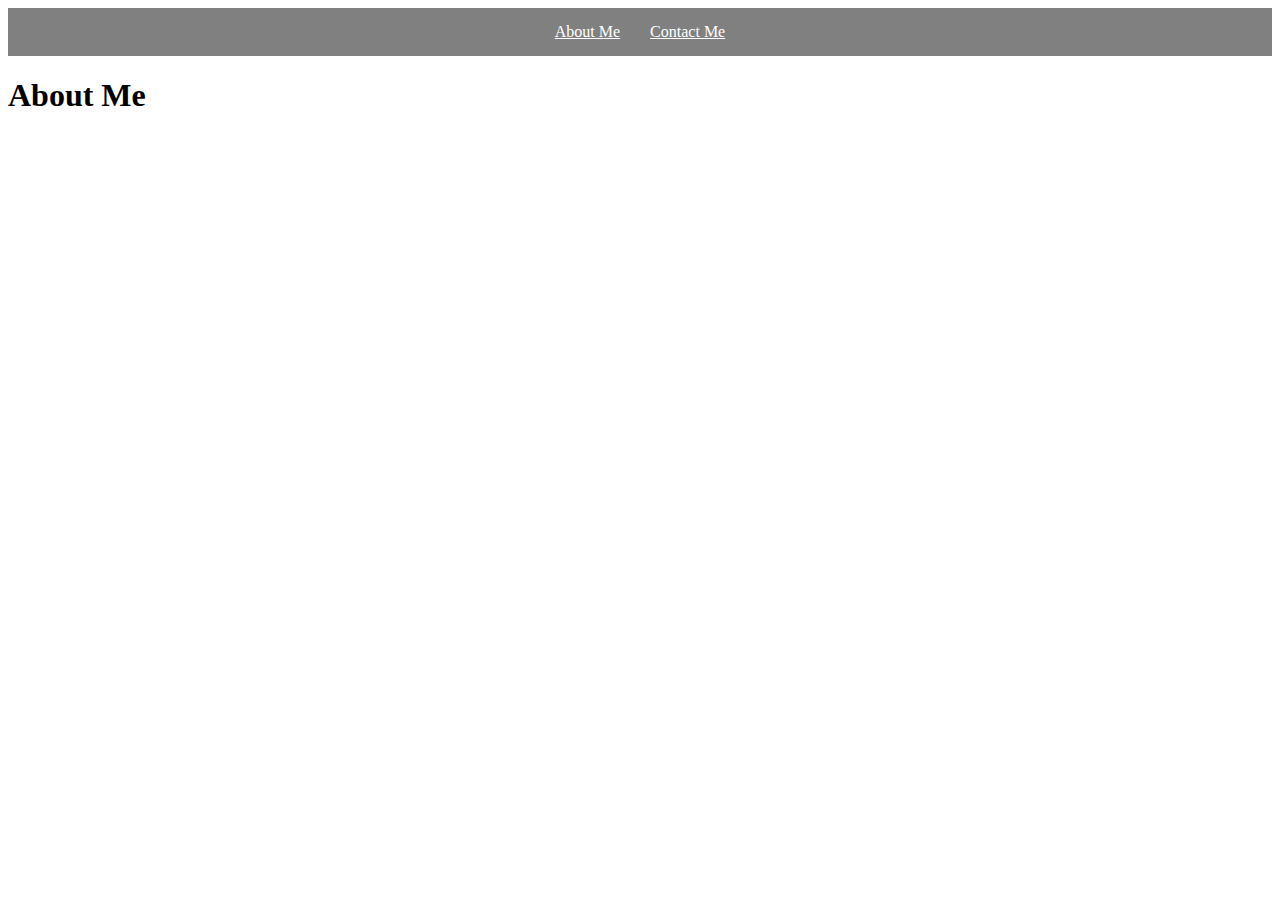
<file: aboutme.html>
<!DOCTYPE html>
<html lang="en">
<head>
    <meta charset="UTF-8">
    <meta name="viewport" content="width=device-width, initial-scale=1.0">
    <title>About Apaar</title>
    <link rel="stylesheet" href="style.css">
</head>
<body>
 


    <div class="MainMenu">
        <a href="aboutme.html">About Me</a>
            <a href="ContactMe.html">Contact Me</a>  
          
        </div>
        <h1>About Me</h1>
</body>
</html>
</file>
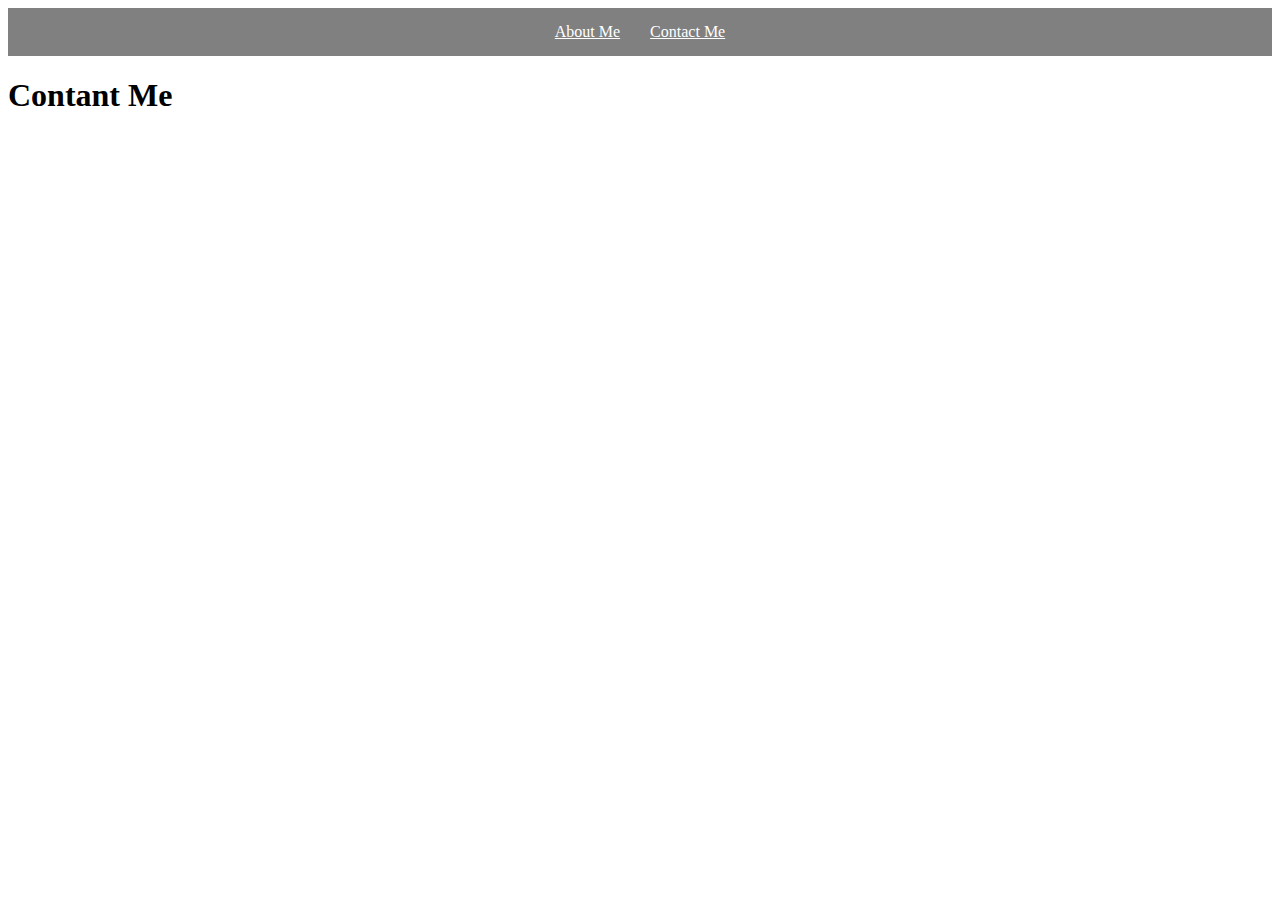
<file: ContactMe.html>
<!DOCTYPE html>
<html lang="en">
<head>
    <meta charset="UTF-8">
    <meta name="viewport" content="width=device-width, initial-scale=1.0">
    <title>Contact Apaar</title>
    <link rel="stylesheet" href="style.css">
</head>
<body>
 
    <div class="MainMenu">
        <a href="aboutme.html">About Me</a>
            <a href="ContactMe.html">Contact Me</a>  
          
        </div>
        <h1>Contant Me</h1>
</body>
</html>
</file>
<file: style.css>
/* CLASS  */
.ICOM {
    background-color: red; 
    height: 100px; 
    
  }
  
  
  /* ID */
  #Apaar {
    background-color: red; 
    padding: 20px;
    border: 5px solid black; 
    color: black; 
    font-family: "Playwrite HU", cursive;
    text-align: center;
  
    width: 60%;              /* set a fixed width */
    max-width: 600px;        /* optional, for responsiveness */
    margin: 40px auto;       /* centers the div horizontally */
    transition: background-color 0.3s ease;  /* smooth hover effect */
  }

  
  .gradient-box {
      background: linear-gradient(to right, #ff7e5f, #feb47b);
      padding: 20px;
      text-align: center;
      border-radius: 5px;
      color: white;
  }
  
  .MainMenu { 
  background-color: grey; 
  padding: 15px;
  display: flex; 
  gap: 30px;   
  align-items: center;   
  justify-content: center;   
  }
  
  a {
    color: white;
  }
  
  a:hover {
    color: red;
  }
  
  a:visited { 
  color: pink; }
  
  
  #Apaar:hover {
    
    background-color: green; 
    color: black; 
  } 

  .grid-container {

    display: grid;
    grid-template-columns:  1fr 1fr ;
    grid-gap: 25px; 
    justify-content: space-evenly;

   }

   /* Header */
</file>
